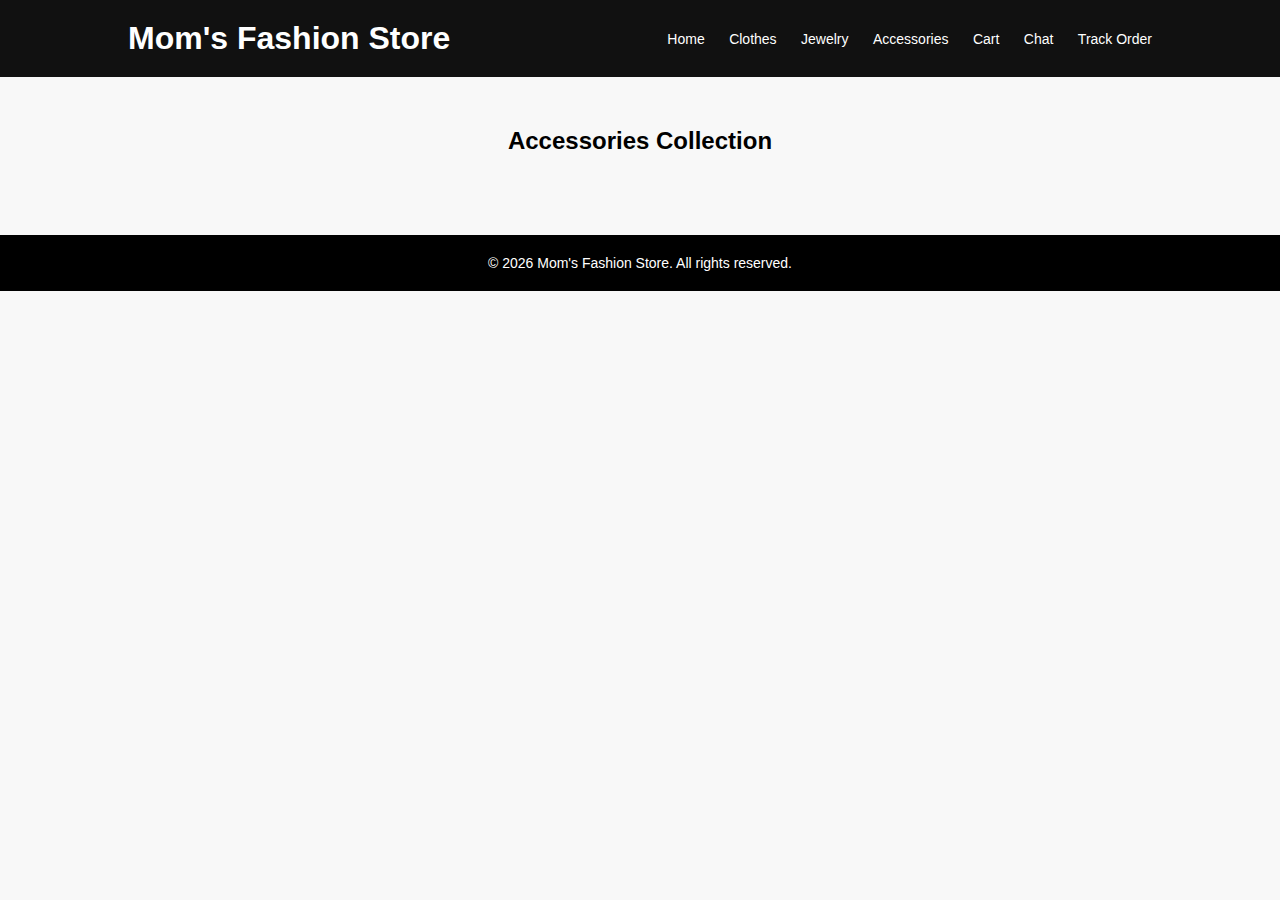
<file: accessories.html>
<!DOCTYPE html>
<html lang="en">
<head>
<meta charset="UTF-8">
<meta name="viewport" content="width=device-width, initial-scale=1.0">
<title>Mom's Fashion Store - Accessories</title>
<link rel="stylesheet" href="style.css">
<script src="script.js" defer></script>
</head>
<body>
<header>
<h1>Mom's Fashion Store</h1>
<nav>
  <a href="index.html">Home</a>
  <a href="clothes.html">Clothes</a>
  <a href="jewelry.html">Jewelry</a>
  <a href="accessories.html">Accessories</a>
  <a href="cart.html">Cart</a>
  <a href="chat.html">Chat</a>
  <a href="order-tracking.html">Track Order</a>
</nav>
</header>

<section class="products">
<h2>Accessories Collection</h2>
<div class="product-grid" id="accessoriesProducts"></div>
</section>

<footer>
© 2026 Mom's Fashion Store. All rights reserved.
</footer>

<script>
displayProducts('accessories','accessoriesProducts');
</script>
</body>
</html>
</file>
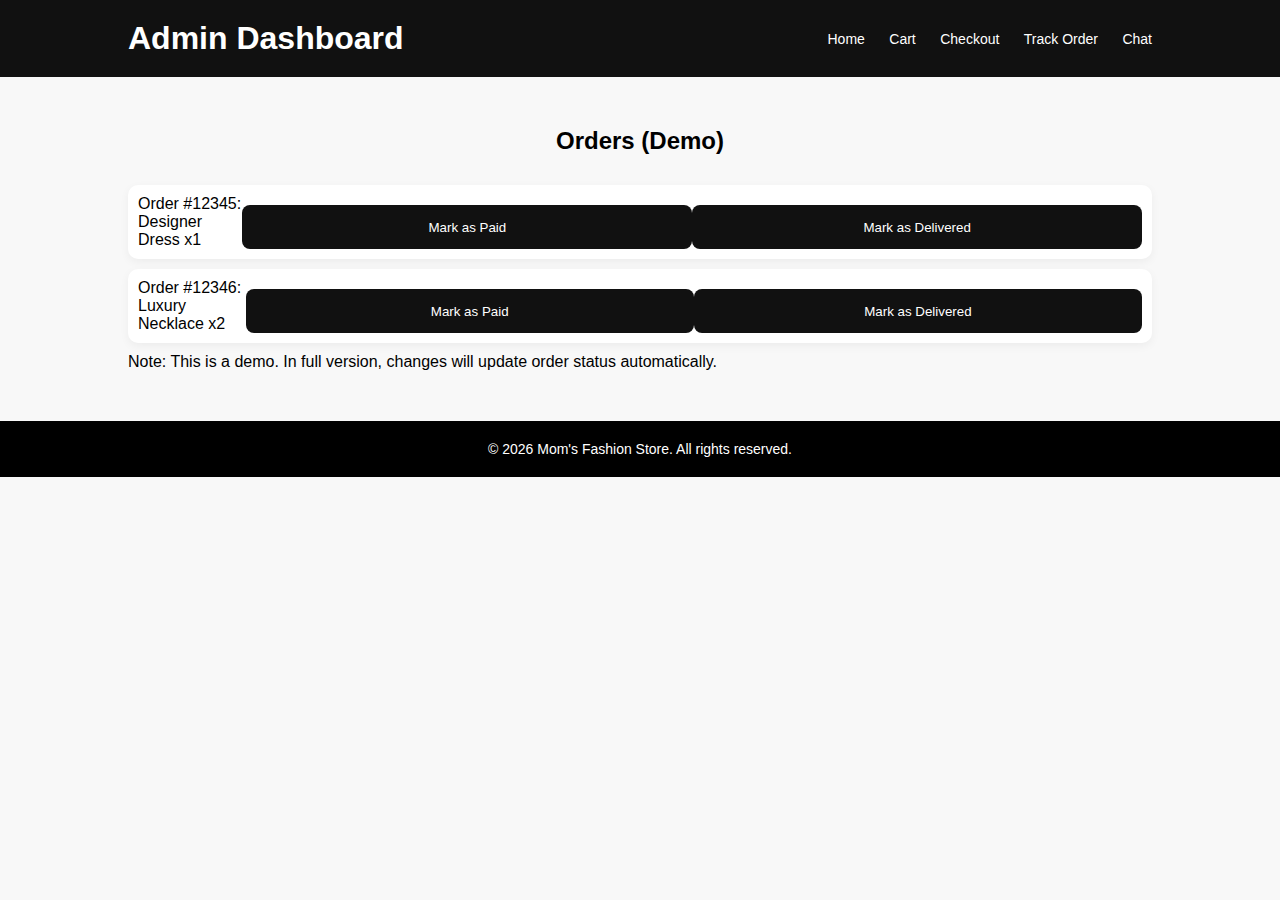
<file: admin.html>
<!DOCTYPE html>
<html lang="en">
<head>
<meta charset="UTF-8">
<meta name="viewport" content="width=device-width, initial-scale=1.0">
<title>Mom's Fashion Store - Admin Dashboard</title>
<link rel="stylesheet" href="style.css">
<script src="script.js" defer></script>
</head>
<body>
<header>
<h1>Admin Dashboard</h1>
<nav>
  <a href="index.html">Home</a>
  <a href="cart.html">Cart</a>
  <a href="checkout.html">Checkout</a>
  <a href="order-tracking.html">Track Order</a>
  <a href="chat.html">Chat</a>
</nav>
</header>

<section class="admin">
<h2>Orders (Demo)</h2>
<div class="cart-item">
<p>Order #12345: Designer Dress x1</p>
<button onclick="alert('Marked as Paid (Demo)')">Mark as Paid</button>
<button onclick="alert('Marked as Delivered (Demo)')">Mark as Delivered</button>
</div>
<div class="cart-item">
<p>Order #12346: Luxury Necklace x2</p>
<button onclick="alert('Marked as Paid (Demo)')">Mark as Paid</button>
<button onclick="alert('Marked as Delivered (Demo)')">Mark as Delivered</button>
</div>
<p>Note: This is a demo. In full version, changes will update order status automatically.</p>
</section>

<footer>
© 2026 Mom's Fashion Store. All rights reserved.
</footer>
</body>
</html>
</file>
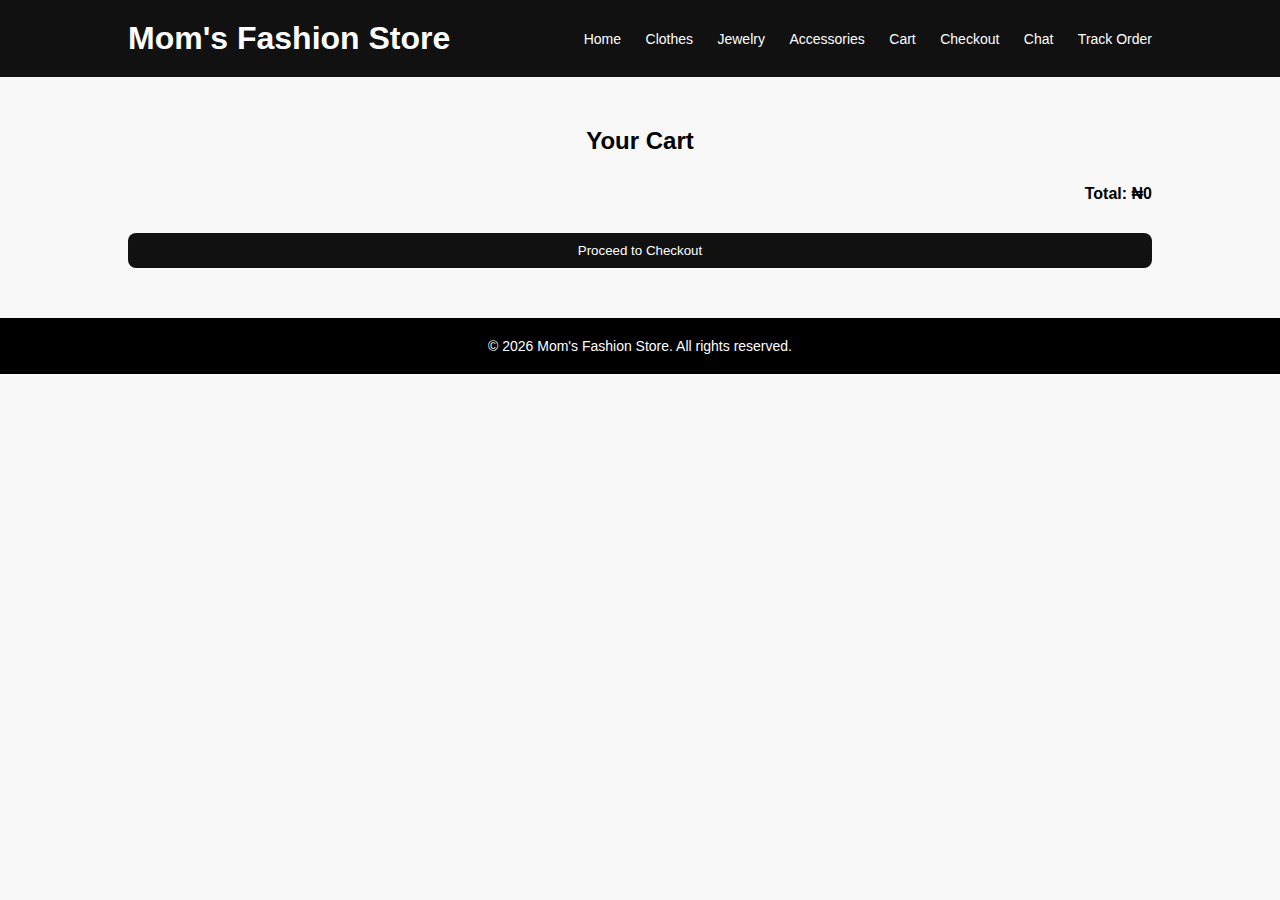
<file: cart.html>
<!DOCTYPE html>
<html lang="en">
<head>
<meta charset="UTF-8">
<meta name="viewport" content="width=device-width, initial-scale=1.0">
<title>Mom's Fashion Store - Cart</title>
<link rel="stylesheet" href="style.css">
<script src="script.js" defer></script>
</head>
<body>
<header>
<h1>Mom's Fashion Store</h1>
<nav>
  <a href="index.html">Home</a>
  <a href="clothes.html">Clothes</a>
  <a href="jewelry.html">Jewelry</a>
  <a href="accessories.html">Accessories</a>
  <a href="cart.html">Cart</a>
  <a href="checkout.html">Checkout</a>
  <a href="chat.html">Chat</a>
  <a href="order-tracking.html">Track Order</a>
</nav>
</header>

<section class="cart">
<h2>Your Cart</h2>
<div id="cartItems"></div>
<p class="total" id="totalPrice">Total: ₦0</p>
<button onclick="location.href='checkout.html'">Proceed to Checkout</button>
</section>

<footer>
© 2026 Mom's Fashion Store. All rights reserved.
</footer>

<script>
displayCart();
</script>
</body>
</html>
</file>
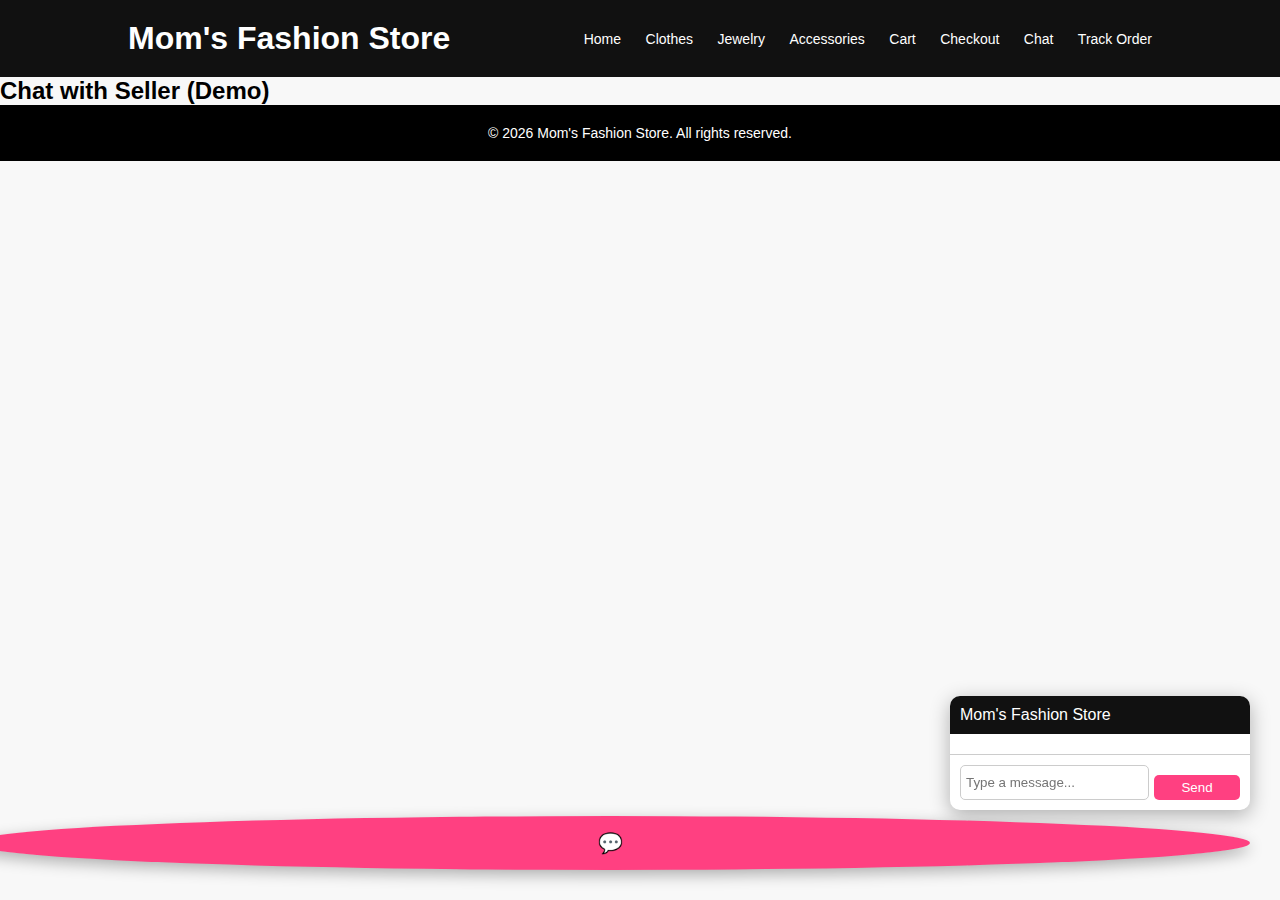
<file: chat.html>
<!DOCTYPE html>
<html lang="en">
<head>
<meta charset="UTF-8">
<meta name="viewport" content="width=device-width, initial-scale=1.0">
<title>Mom's Fashion Store - Chat</title>
<link rel="stylesheet" href="style.css">
<script src="script.js" defer></script>
</head>
<body>
<header>
<h1>Mom's Fashion Store</h1>
<nav>
  <a href="index.html">Home</a>
  <a href="clothes.html">Clothes</a>
  <a href="jewelry.html">Jewelry</a>
  <a href="accessories.html">Accessories</a>
  <a href="cart.html">Cart</a>
  <a href="checkout.html">Checkout</a>
  <a href="chat.html">Chat</a>
  <a href="order-tracking.html">Track Order</a>
</nav>
</header>

<section class="chat">
<h2>Chat with Seller (Demo)</h2>
<div id="chatBox" class="chat-box" style="display:flex; flex-direction:column;">
  <div class="chat-header">Mom's Fashion Store</div>
  <div class="chat-messages" id="chatMessages"></div>
  <div class="chat-input">
    <input type="text" id="chatInput" placeholder="Type a message...">
    <button onclick="sendMessage()">Send</button>
  </div>
</div>
<button class="chat-button" onclick="toggleChat()">💬</button>
</section>

<footer>
© 2026 Mom's Fashion Store. All rights reserved.
</footer>
</body>
</html>
</file>
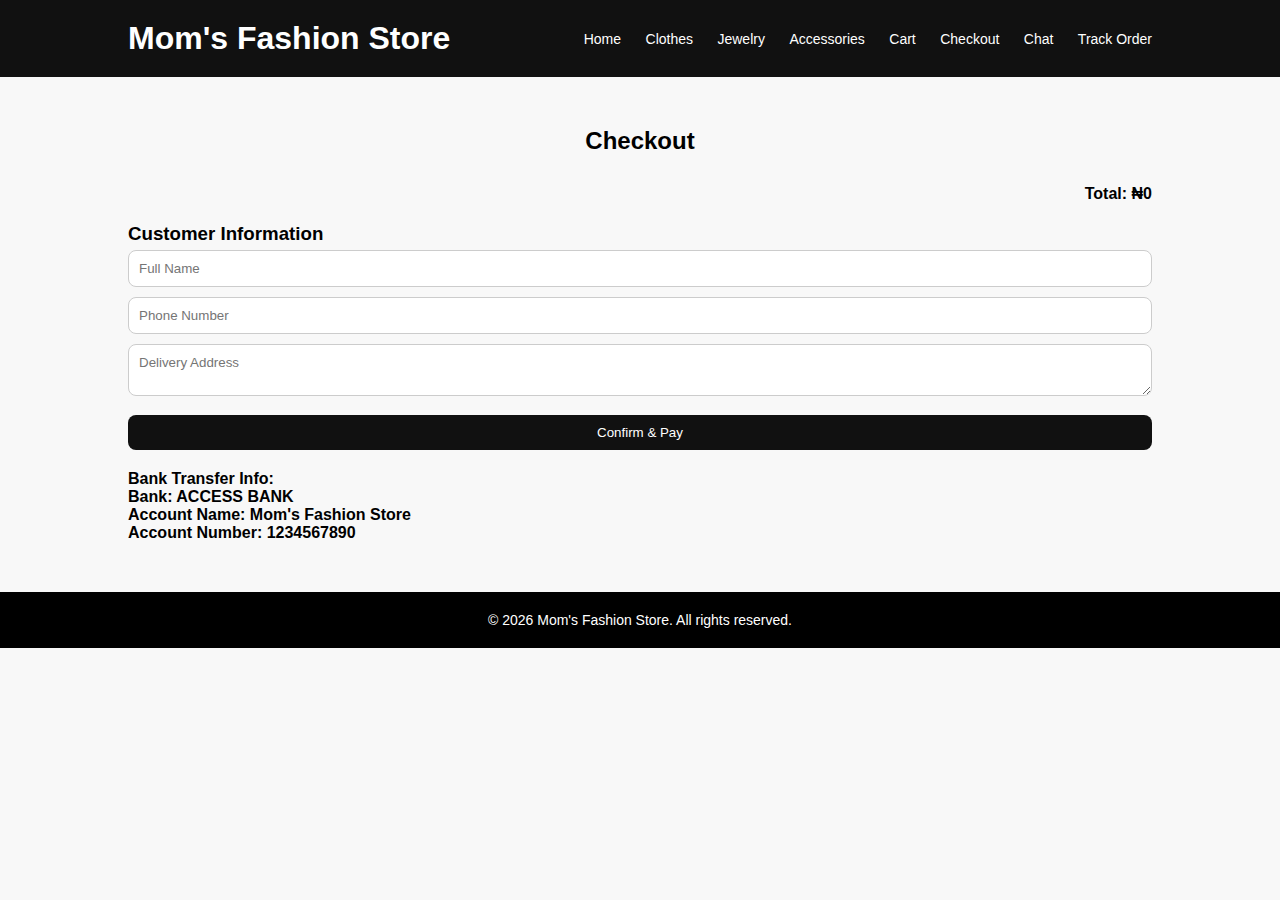
<file: checkout.html>
<!DOCTYPE html>
<html lang="en">
<head>
<meta charset="UTF-8">
<meta name="viewport" content="width=device-width, initial-scale=1.0">
<title>Mom's Fashion Store - Checkout</title>
<link rel="stylesheet" href="style.css">
<script src="script.js" defer></script>
</head>
<body>
<header>
<h1>Mom's Fashion Store</h1>
<nav>
  <a href="index.html">Home</a>
  <a href="clothes.html">Clothes</a>
  <a href="jewelry.html">Jewelry</a>
  <a href="accessories.html">Accessories</a>
  <a href="cart.html">Cart</a>
  <a href="checkout.html">Checkout</a>
  <a href="chat.html">Chat</a>
  <a href="order-tracking.html">Track Order</a>
</nav>
</header>

<section class="checkout">
<h2>Checkout</h2>
<div id="cartItems"></div>
<p class="total" id="totalPrice">Total: ₦0</p>

<h3>Customer Information</h3>
<input type="text" id="customerName" placeholder="Full Name">
<input type="text" id="customerPhone" placeholder="Phone Number">
<textarea id="customerAddress" placeholder="Delivery Address"></textarea>

<button onclick="checkout()">Confirm & Pay</button>

<p style="margin-top:20px; font-weight:bold;">
Bank Transfer Info:<br>
Bank: ACCESS BANK<br>
Account Name: Mom's Fashion Store<br>
Account Number: 1234567890
</p>
</section>

<footer>
© 2026 Mom's Fashion Store. All rights reserved.
</footer>

<script>
displayCart();
</script>
</body>
</html>
</file>
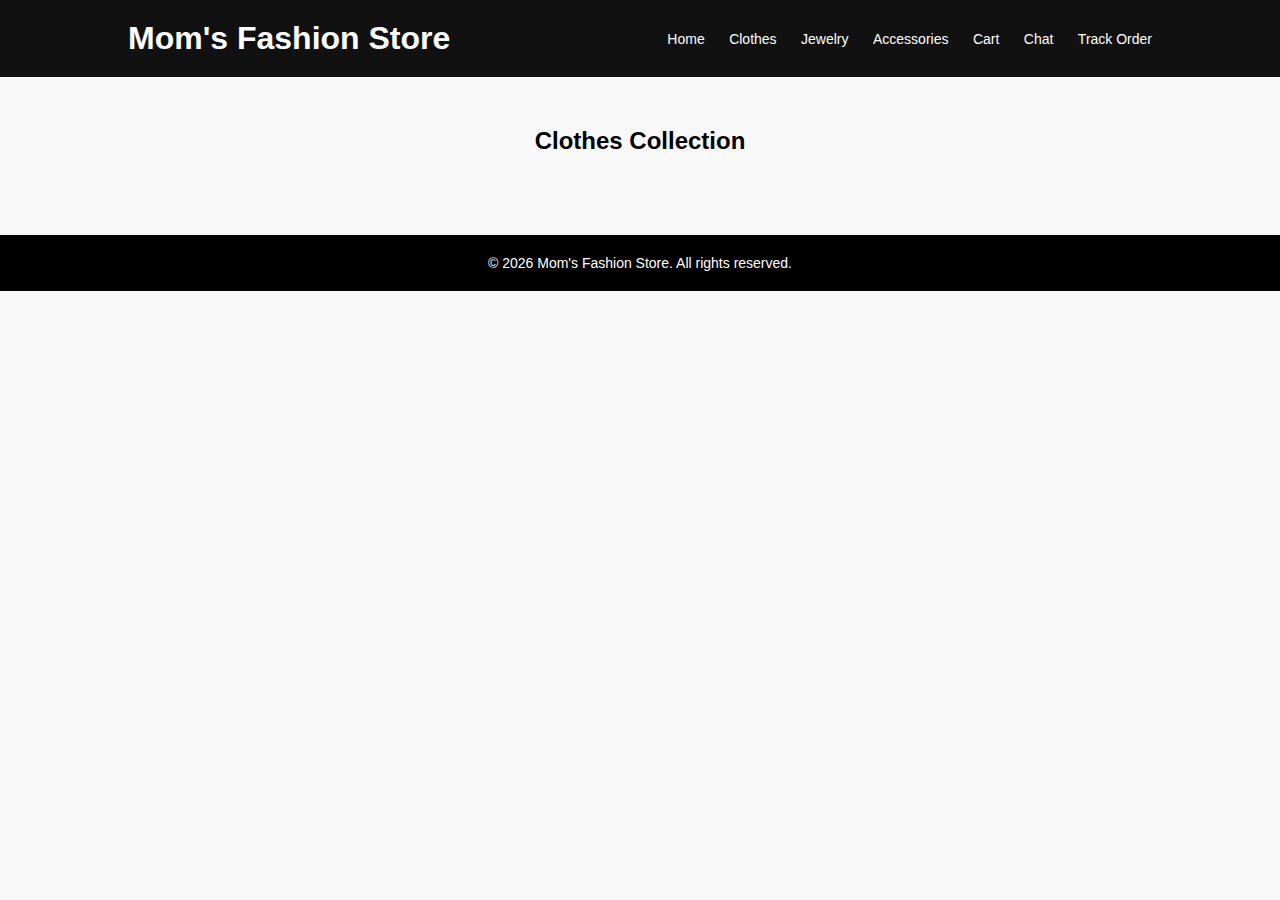
<file: clothes.html>
<!DOCTYPE html>
<html lang="en">
<head>
<meta charset="UTF-8">
<meta name="viewport" content="width=device-width, initial-scale=1.0">
<title>Mom's Fashion Store - Clothes</title>
<link rel="stylesheet" href="style.css">
<script src="script.js" defer></script>
</head>
<body>
<header>
<h1>Mom's Fashion Store</h1>
<nav>
  <a href="index.html">Home</a>
  <a href="clothes.html">Clothes</a>
  <a href="jewelry.html">Jewelry</a>
  <a href="accessories.html">Accessories</a>
  <a href="cart.html">Cart</a>
  <a href="chat.html">Chat</a>
  <a href="order-tracking.html">Track Order</a>
</nav>
</header>

<section class="products">
<h2>Clothes Collection</h2>
<div class="product-grid" id="clothesProducts"></div>
</section>

<footer>
© 2026 Mom's Fashion Store. All rights reserved.
</footer>

<script>
displayProducts('clothes','clothesProducts');
</script>
</body>
    </html>
</file>
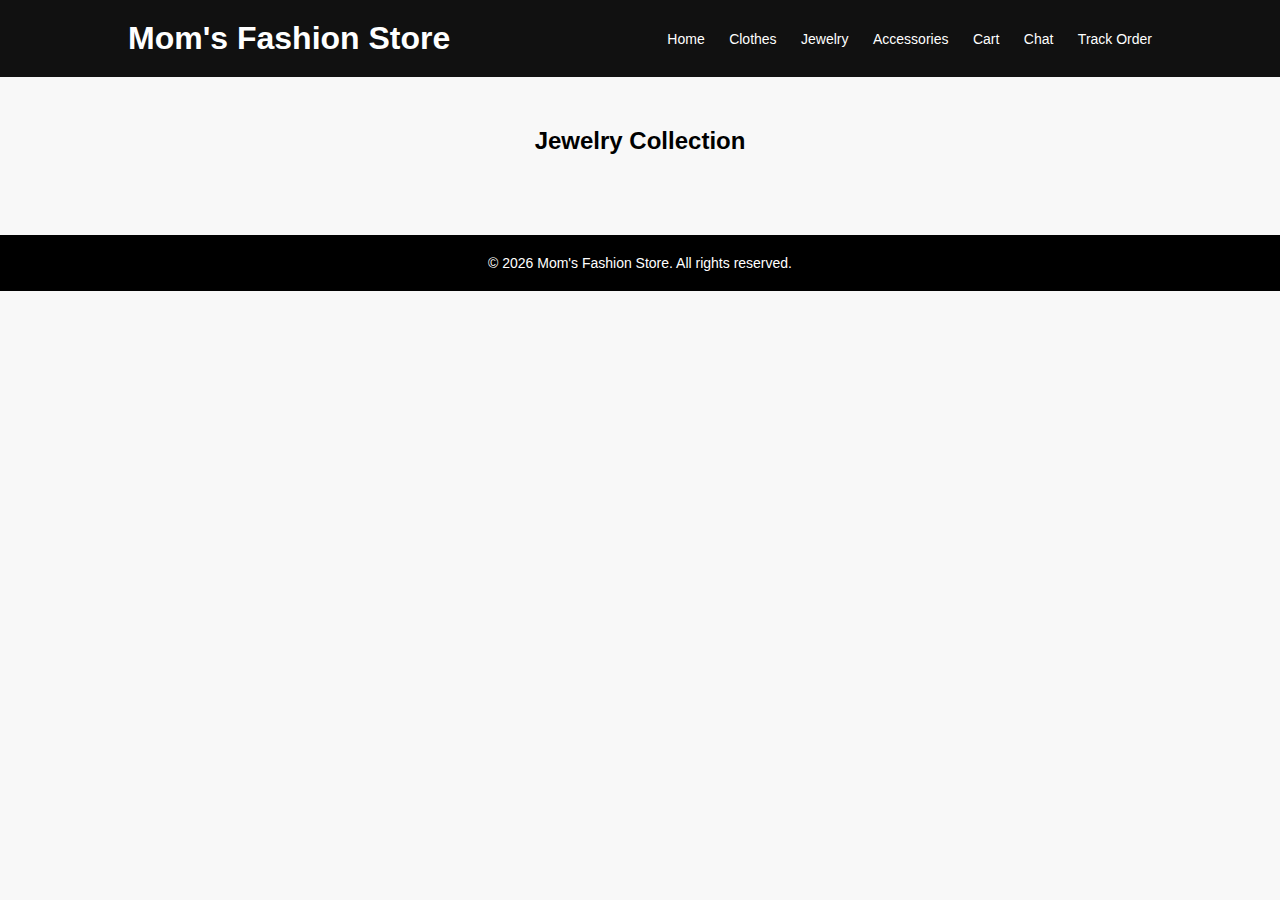
<file: jewelry.html>
<!DOCTYPE html>
<html lang="en">
<head>
<meta charset="UTF-8">
<meta name="viewport" content="width=device-width, initial-scale=1.0">
<title>Mom's Fashion Store - Jewelry</title>
<link rel="stylesheet" href="style.css">
<script src="script.js" defer></script>
</head>
<body>
<header>
<h1>Mom's Fashion Store</h1>
<nav>
  <a href="index.html">Home</a>
  <a href="clothes.html">Clothes</a>
  <a href="jewelry.html">Jewelry</a>
  <a href="accessories.html">Accessories</a>
  <a href="cart.html">Cart</a>
  <a href="chat.html">Chat</a>
  <a href="order-tracking.html">Track Order</a>
</nav>
</header>

<section class="products">
<h2>Jewelry Collection</h2>
<div class="product-grid" id="jewelryProducts"></div>
</section>

<footer>
© 2026 Mom's Fashion Store. All rights reserved.
</footer>

<script>
displayProducts('jewelry','jewelryProducts');
</script>
</body>
</html>
</file>
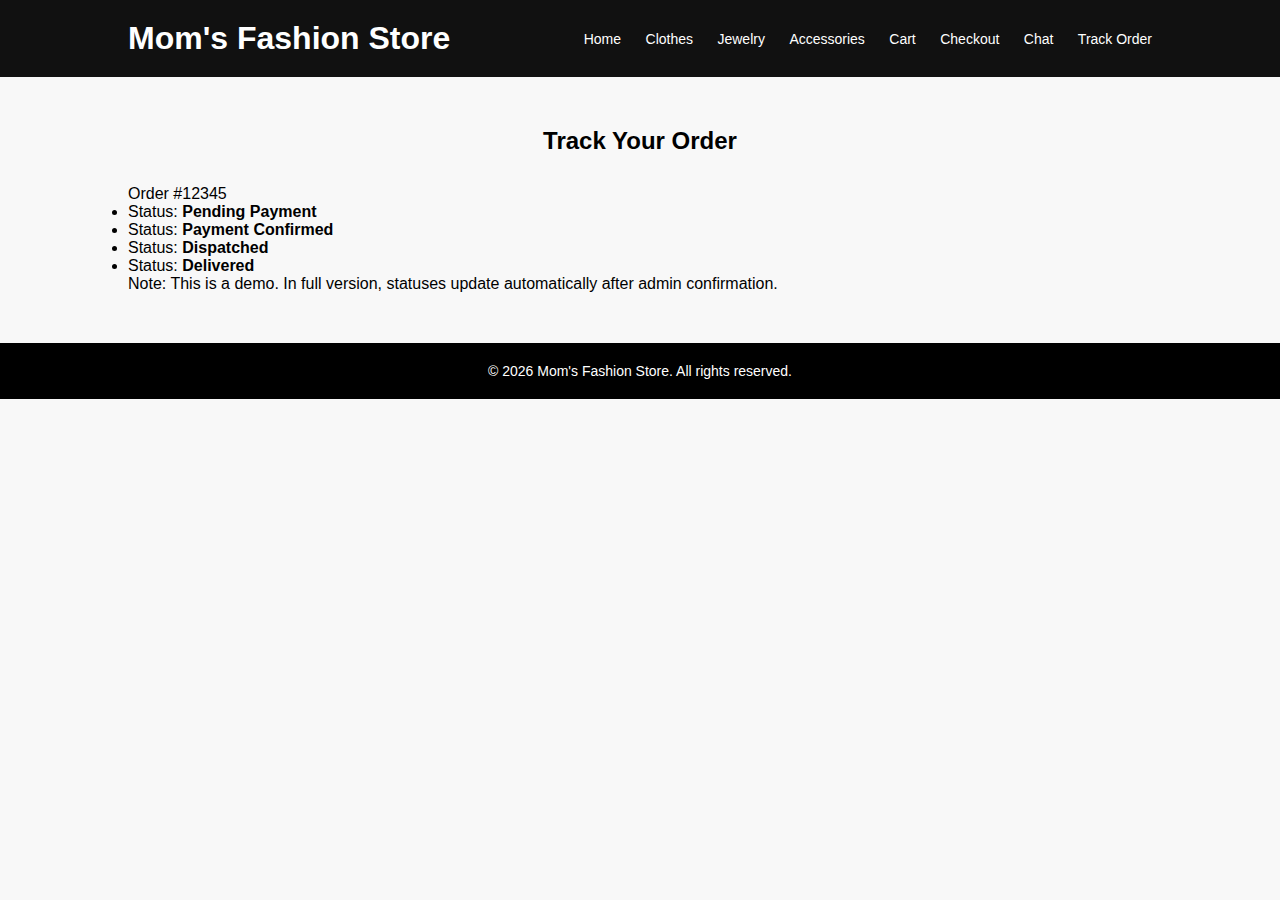
<file: order-tracking.html>
<!DOCTYPE html>
<html lang="en">
<head>
<meta charset="UTF-8">
<meta name="viewport" content="width=device-width, initial-scale=1.0">
<title>Mom's Fashion Store - Track Order</title>
<link rel="stylesheet" href="style.css">
<script src="script.js" defer></script>
</head>
<body>
<header>
<h1>Mom's Fashion Store</h1>
<nav>
  <a href="index.html">Home</a>
  <a href="clothes.html">Clothes</a>
  <a href="jewelry.html">Jewelry</a>
  <a href="accessories.html">Accessories</a>
  <a href="cart.html">Cart</a>
  <a href="checkout.html">Checkout</a>
  <a href="chat.html">Chat</a>
  <a href="order-tracking.html">Track Order</a>
</nav>
</header>

<section class="tracking">
<h2>Track Your Order</h2>
<p>Order #12345</p>
<ul>
  <li>Status: <strong>Pending Payment</strong></li>
  <li>Status: <strong>Payment Confirmed</strong></li>
  <li>Status: <strong>Dispatched</strong></li>
  <li>Status: <strong>Delivered</strong></li>
</ul>
<p>Note: This is a demo. In full version, statuses update automatically after admin confirmation.</p>
</section>

<footer>
© 2026 Mom's Fashion Store. All rights reserved.
</footer>
</body>
</html>
</file>
<file: style.css>
* { margin:0; padding:0; box-sizing:border-box; font-family:'Poppins',sans-serif; }
body { background:#f8f8f8; }
header { background:#111; color:white; padding:20px 10%; display:flex; justify-content:space-between; align-items:center; }
header h1 { font-weight:600; }
nav a { color:white; text-decoration:none; margin-left:20px; font-size:14px; }
nav a:hover { color:#ff4081; }
.hero { height:40vh; background:url('https://images.unsplash.com/photo-1521335629791-ce4aec67dd47') center/cover; display:flex; justify-content:center; align-items:center; color:white; text-align:center; }
.hero h2 { font-size:32px; background:rgba(0,0,0,0.5); padding:15px; border-radius:10px; }
.products, .cart, .checkout, .tracking, .admin { padding:50px 10%; }
.products h2, .cart h2, .checkout h2, .tracking h2, .admin h2 { text-align:center; margin-bottom:30px; }
.product-grid { display:grid; grid-template-columns:repeat(auto-fit,minmax(250px,1fr)); gap:25px; }
.product-card { background:white; padding:15px; border-radius:15px; box-shadow:0 5px 15px rgba(0,0,0,0.1); transition:.3s; }
.product-card:hover { transform:translateY(-8px); }
.product-card img { width:100%; border-radius:10px; }
.product-card h3 { margin:10px 0; }
.price { color:#ff4081; font-weight:bold; }
.quantity { font-size:13px; color:gray; }
button { margin-top:10px; padding:10px; width:100%; border:none; background:#111; color:white; border-radius:8px; cursor:pointer; }
button:hover { background:#ff4081; }
footer { text-align:center; padding:20px; background:#000; color:white; font-size:14px; }
.cart-item { display:flex; justify-content:space-between; margin-bottom:10px; background:white; padding:10px; border-radius:10px; box-shadow:0 3px 10px rgba(0,0,0,0.05); }
.cart-item p { margin:0; }
.total { font-weight:bold; text-align:right; margin-bottom:20px; }
.checkout input, .checkout textarea { width:100%; padding:10px; margin:5px 0; border-radius:8px; border:1px solid #ccc; }
.checkout button { width:100%; }
.chat-box, .chat-button { position:fixed; }
.chat-button { bottom:30px; right:30px; background:#ff4081; color:white; border:none; padding:15px; border-radius:50%; font-size:20px; cursor:pointer; box-shadow:0 5px 15px rgba(0,0,0,0.3); }
.chat-box { bottom:90px; right:30px; width:300px; max-height:400px; background:white; border-radius:10px; box-shadow:0 5px 20px rgba(0,0,0,0.3); display:none; flex-direction:column; }
.chat-header { background:#111; color:white; padding:10px; border-radius:10px 10px 0 0; }
.chat-messages { flex:1; padding:10px; overflow-y:auto; }
.chat-messages p { margin:5px 0; }
.chat-input { display:flex; padding:10px; border-top:1px solid #ccc; }
.chat-input input { flex:1; padding:5px; border-radius:5px; border:1px solid #ccc; }
.chat-input button { margin-left:5px; padding:5px 10px; border:none; background:#ff4081; color:white; border-radius:5px; cursor:pointer; }
</file>
